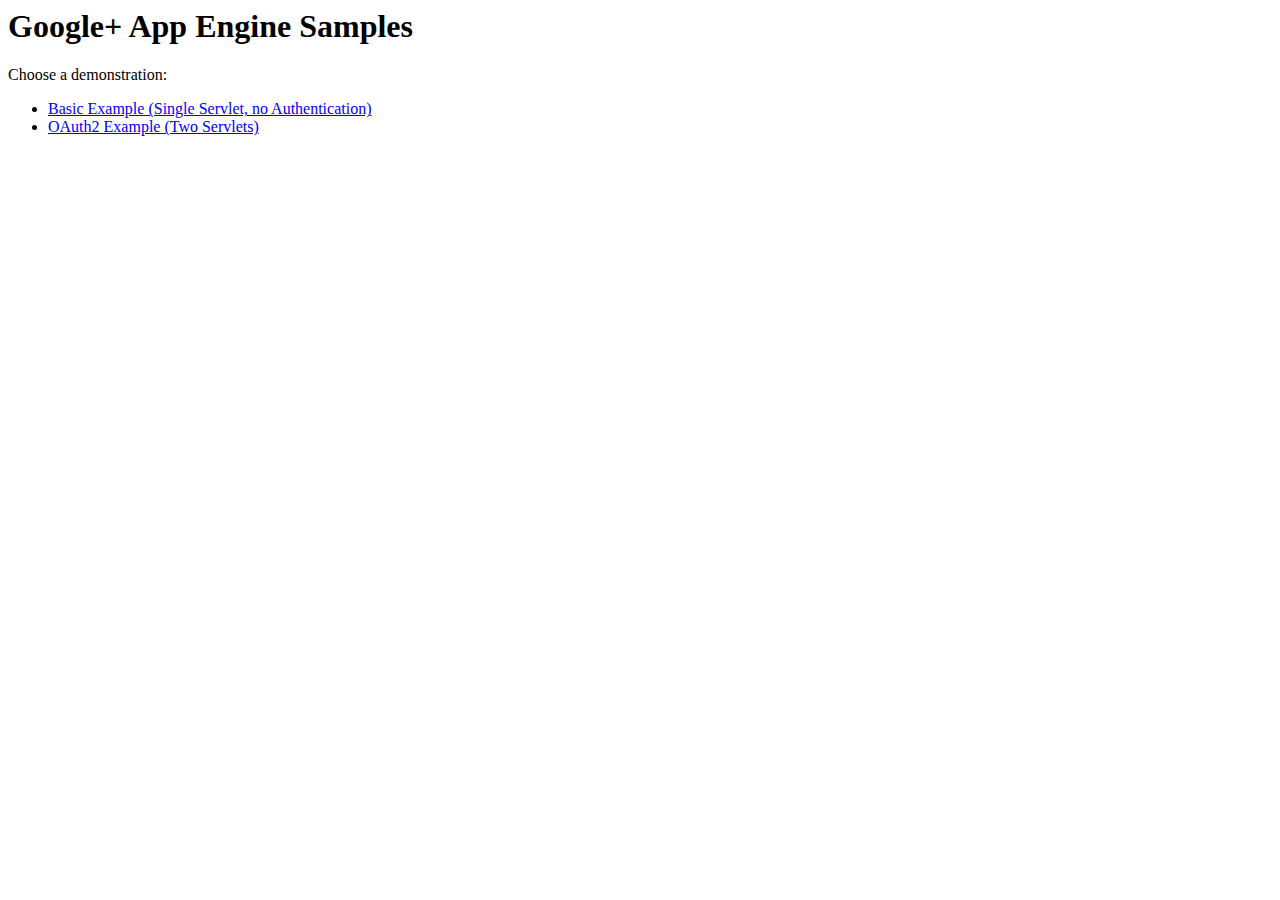
<file: meetme/src/plus-preview-appengine-sample/target/war/index.html>
<!DOCTYPE HTML PUBLIC "-//W3C//DTD HTML 4.01 Transitional//EN">

<html>
  <head>
    <meta http-equiv="content-type" content="text/html; charset=UTF-8">
    <title>Google+ App Engine Samples</title>
  </head>

  <body>
    <h1>Google+ App Engine Samples</h1>
	
    <p> Choose a demonstration: </p>
    <ul>
      <li><a href="plusbasicservlet">Basic Example (Single Servlet, no Authentication)</a></li>
      <li><a href="plussampleservlet">OAuth2 Example (Two Servlets)</a></li>
    </ul>
  </body>
</html>
</file>
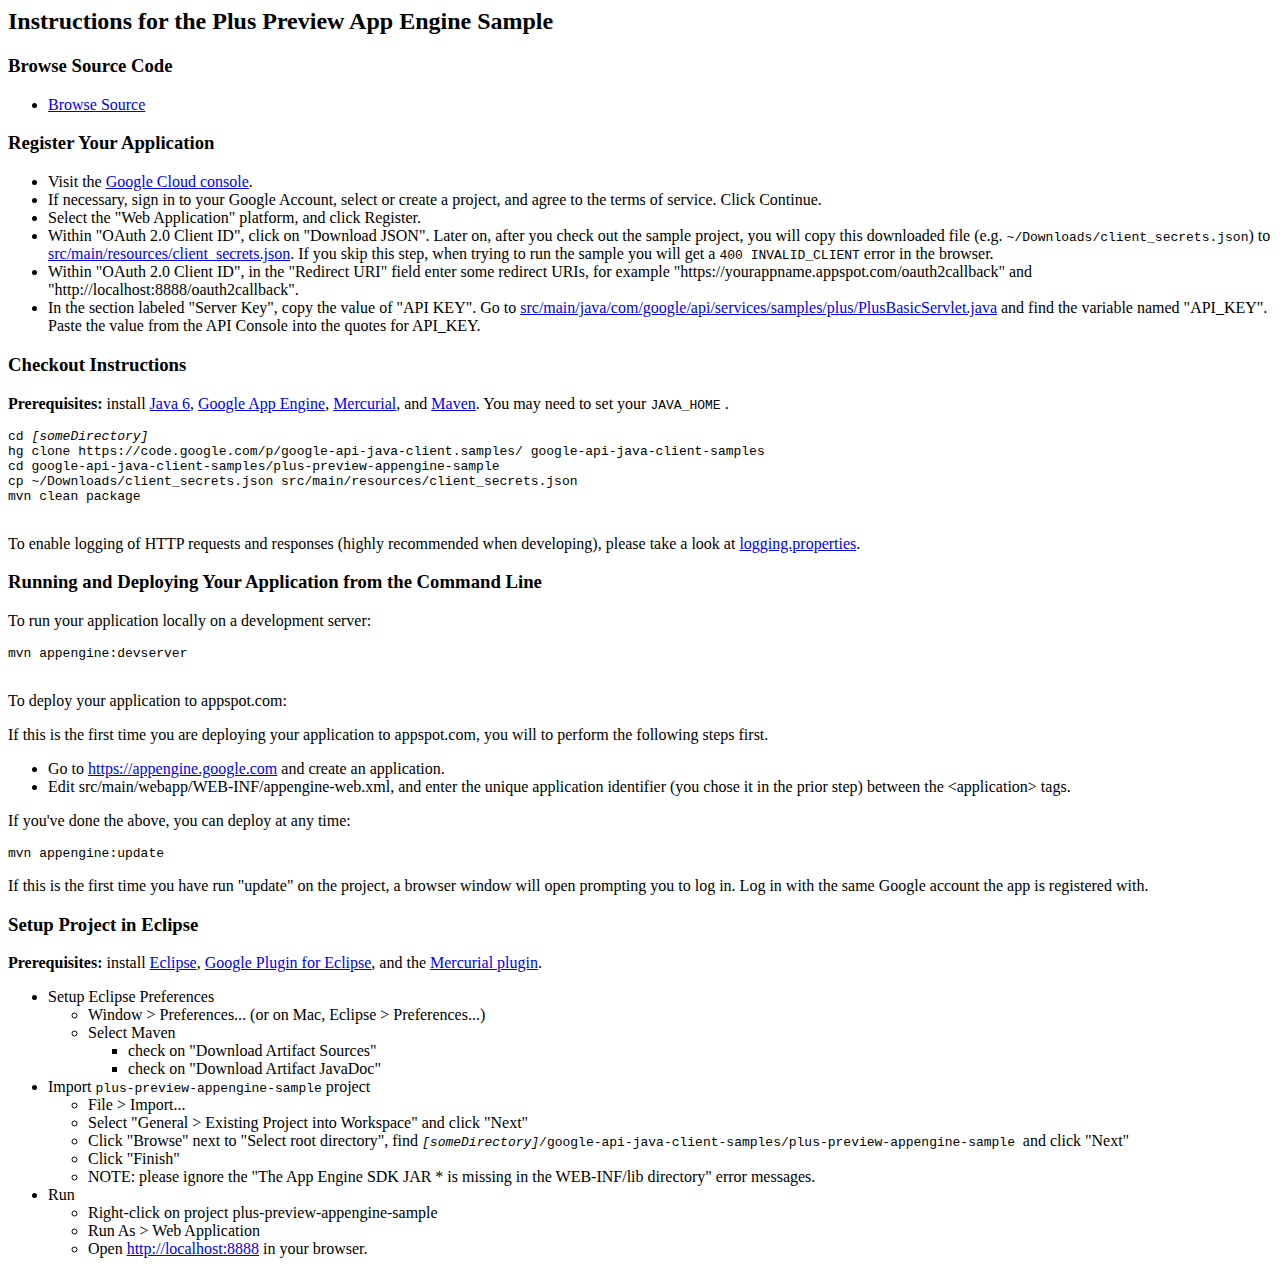
<file: meetme/src/plus-preview-appengine-sample/instructions.html>
<html>
<title>plus-preview-appengine-sample</title>
<body>
  <h2>Instructions for the Plus Preview App Engine Sample</h2>

  <h3>Browse Source Code</h3>

  <ul>
    <li><a
      href="http://code.google.com/p/google-api-java-client/source/browse/plus-preview-appengine-sample/?repo=samples">Browse
        Source</a>
  </ul>

  <h3>Register Your Application</h3>

  <ul>
    <li>Visit the <a href="https://cloud.google.com/console/start/api?id=plus">Google Cloud
        console</a>.
    </li>
    <li>If necessary, sign in to your Google Account, select or create a project,
        and agree to the terms of service.  Click Continue.</li>
    <li>Select the "Web Application" platform, and click Register.</li>
    <li>Within "OAuth 2.0 Client ID", click on "Download JSON". Later on, after you check
        out the sample project, you will copy this downloaded file (e.g.
        <code>~/Downloads/client_secrets.json</code>) to
        <a href="src/main/resources/client_secrets.json">src/main/resources/client_secrets.json</a>.
        If you skip this step, when trying to run the sample you will get a <code>400
        INVALID_CLIENT</code> error in the browser.
    </li>
    <li>Within "OAuth 2.0 Client ID", in the "Redirect URI" field enter some
        redirect URIs, for example
        "https://yourappname.appspot.com/oauth2callback" and
        "http://localhost:8888/oauth2callback".
    </li>
    <li>In the section labeled "Server Key", copy the value of "API KEY".
        Go to <a href="src/main/java/com/google/api/services/samples/plus/PlusBasicServlet.java">
        src/main/java/com/google/api/services/samples/plus/PlusBasicServlet.java</a>
        and find the variable named "API_KEY". Paste the value from the API
        Console into the quotes for API_KEY.
    </li>
  </ul>

  <h3>Checkout Instructions</h3>

  <p>
    <b>Prerequisites:</b> install <a href="http://java.com">Java 6</a>, <a
      href="https://developers.google.com/appengine/downloads">Google App
      Engine</a>, <a href="http://mercurial.selenic.com/">Mercurial</a>, and <a
      href="http://maven.apache.org/download.html">Maven</a>. You may need to
    set your
    <code>JAVA_HOME</code>
    .
  </p>

  <pre>
cd <i>[someDirectory]</i>
hg clone https://code.google.com/p/google-api-java-client.samples/ google-api-java-client-samples
cd google-api-java-client-samples/plus-preview-appengine-sample
cp ~/Downloads/client_secrets.json src/main/resources/client_secrets.json
mvn clean package
  </pre>

  <p>To enable logging of HTTP requests and responses (highly recommended
    when developing), please take a look at <a href="src/main/webapp/WEB-INF/logging.properties">logging.properties</a>.</p>

<h3>Running and Deploying Your Application from the Command Line</h3>
  
  <p>To run your application locally on a development server:</p>
  <pre>
mvn appengine:devserver
  </pre>
  
  <p>To deploy your application to appspot.com:</p>
  
  <p>
    If this is the first time you are deploying your application to appspot.com, you will to perform the 
    following steps first.
  </p>
    
  <ul>
    <li>Go to <a href="https://appengine.google.com/">https://appengine.google.com</a> and create an application.</li>
    <li>Edit src/main/webapp/WEB-INF/appengine-web.xml, and enter the unique application identifier (you chose it in the prior step)
     between the &lt;application&gt; tags.</li>
  </ul>

  <p> If you've done the above, you can deploy at any time: </p> 
<pre>
mvn appengine:update
</pre>

 <p>If this is the first time you have run "update" on the project, a browser window will open prompting you to log in.
  Log in with the same Google account the app is registered with. 
 </p>

  <h3>Setup Project in Eclipse</h3>

  <p>
    <b>Prerequisites:</b> install <a href="http://www.eclipse.org/downloads/">Eclipse</a>,
    <a href="http://code.google.com/eclipse/">Google Plugin for Eclipse</a>, and
    the <a href="http://javaforge.com/project/HGE">Mercurial plugin</a>.
  </p>

  <ul>
    <li>Setup Eclipse Preferences
      <ul>
        <li>Window &gt; Preferences... (or on Mac, Eclipse &gt;
          Preferences...)</li>
        <li>Select Maven
          <ul>
            <li>check on "Download Artifact Sources"</li>
            <li>check on "Download Artifact JavaDoc"</li>
          </ul>
        </li>
      </ul>
    </li>
    <li>Import <code>plus-preview-appengine-sample</code> project
      <ul>
        <li>File &gt; Import...</li>
        <li>Select "General &gt; Existing Project into Workspace" and click
          "Next"</li>
        <li>Click "Browse" next to "Select root directory", find <code>
            <i>[someDirectory]</i>/google-api-java-client-samples/plus-preview-appengine-sample
          </code> and click "Next"
        </li>
        <li>Click "Finish"</li>
        <li>NOTE: please ignore the "The App Engine SDK JAR * is missing in
          the WEB-INF/lib directory" error messages.</li>
      </ul>
    </li>
    <li>Run
      <ul>
        <li>Right-click on project plus-preview-appengine-sample</li>
        <li>Run As &gt; Web Application</li>
        <li>Open <a href="http://localhost:8888">http://localhost:8888</a>
            in your browser.</li>
      </ul>
    </li>
  </ul>

</body>
</html>
</file>
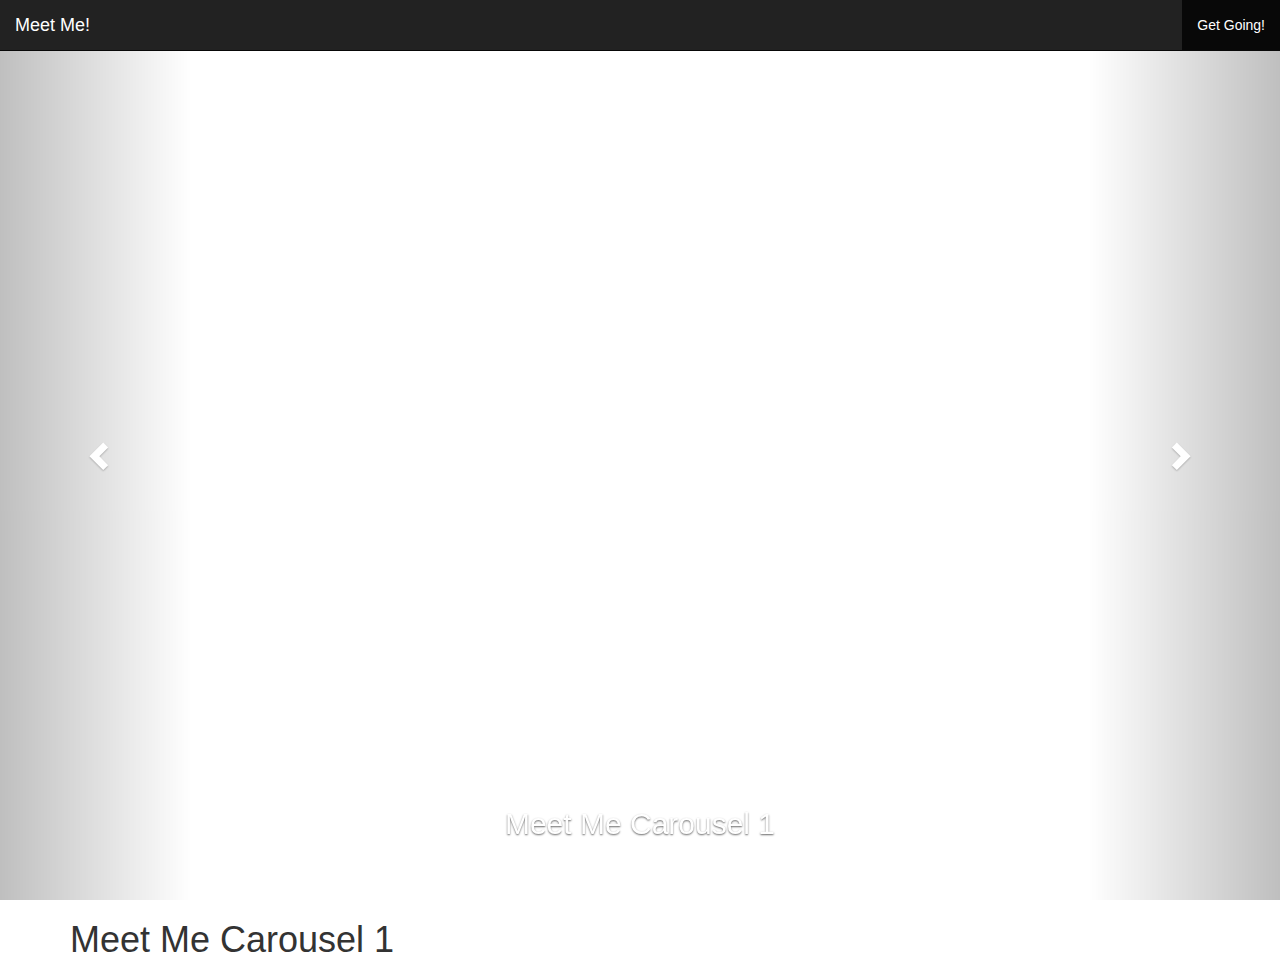
<file: meetme/src/main/webapp/WEB-INF/views/landing.html>
<!DOCTYPE html>
<html lang="en">
	<head>
		<title> Meet Me! The Better Meeting Scheduler</title>
		<meta charset="utf-8">
		<meta name="viewport" content="width=device-width,default-scale=1">
		<link rel="stylesheet" href="http://maxcdn.bootstrapcdn.com/bootstrap/3.3.5/css/bootstrap.min.css">
		<script src="https://ajax.googleapis.com/ajax/libs/jquery/1.11.3/jquery.min.js"></script>
		<script src="http://maxcdn.bootstrapcdn.com/bootstrap/3.3.5/js/bootstrap.min.js"></script>
		<style>
			.carousel-inner > .item > img,
			.carousel-inner > .item > a > img {
				width: 70%;
				margin: auto;
			}
			html,body {
				height: 100%;
			}

			.carousel,.item,.active {
				height: 100%;
			}

			.carousel-inner {
				height: 100%;
			}


			.fill {
				width: 100%;
				height: 100%;
				background-position: center;
				-webkit-background-size: cover;
				-moz-background-size: cover;
				background-size: cover;
				-o-background-size: cover;
			}

			footer {
				margin: 50px 0;
			}
		</style>
		<script>
			$('.carousel').carousel({
				interval: 5000
			})
		</script>
	</head>
	
	<body>
		<nav class="navbar navbar-inverse navbar-fixed-top">
			<div class="container-fluid">
				<div class="navbar-header">
					<a class="navbar-brand" href="#"> Meet Me!</a>
				</div>
				<div>			
					<ul class="nav navbar-nav navbar-right">
						<li class="active"><a href="bootstrap_form.html">Get Going!</a>
					</ul>
				</div>
			</div>
		</nav>
			
		<header id="MeetMeLandingCarousel" class="carousel slide">
		
			<ol class="carousel-indicators">
				<li data-target="#MeetMeLandingCarousel" data-slide-to="0" class="active">
				</li>
				<li data-target="#MeetMeLandingCarousel" data-slide-to="1">
				</li>
				<li data-target="#MeetMeLandingCarousel" data-slide-to="2">
				</li>
				<li data-target="#MeetMeLandingCarousel" data-slide-to="3">
				</li>
			</ol>
				
			<div class="carousel-inner" role="listbox">
				<div class="item active">
					<div class="fill" style="background-image:url('http://cdn.home-designing.com/wp-content/uploads/2009/06/hotel-meeting-room.jpg');"></div>
					<div class="carousel-caption">
						<h2> Meet Me Carousel 1</h2>
					</div>
				</div>
				
				<div class="item">
					<div class="fill" style="background-image:url('https://tctechcrunch2011.files.wordpress.com/2014/02/meeting.jpg?w=738');"></div>
					<div class="carousel-caption">
						<h2> Meet Me Carousel 2</h2>
					</div>
				</div>
				
				<div class="item">
					<div class="fill" style="background-image:url('https://assets.entrepreneur.com/content/16x9/822/1389136835-six-secrets-successful-sales-meeting.jpg');"></div>
					<div class="carousel-caption">
						<h2> Meet Me Carousel 3</h2>
					</div>
				</div>
				
				<div class="item">
					<div class="fill" style="background-image:url('http://www.togdheernews.com/v2/wp-content/uploads/2014/04/meetings_760x600.jpg');"></div>
					<div class="carousel-caption">
						<h2> Meet Me Carousel 4</h2>
					</div>
				</div>
			</div>

				
			<a class="left carousel-control" href="#MeetMeLandingCarousel" role="button" data-slide="prev">
				<span class="glyphicon glyphicon-chevron-left" aria-hidden="true"></span>
				<span class="sr-only">Previous</span>
			</a>
			<a class="right carousel-control" href="#MeetMeLandingCarousel" role="button" data-slide="next">
				<span class="glyphicon glyphicon-chevron-right" aria-hidden="true"></span>
				<span class="sr-only">Next</span>
			</a>
			
		</header>
		
		<!--page content-->
		<div class="container">
			<div class="row">
				<div class="col-lg-12">
					<h1>Meet Me Carousel 1</h1>
					
				</div>
			</div>
			
		</div>
	</body>
</html>
</file>
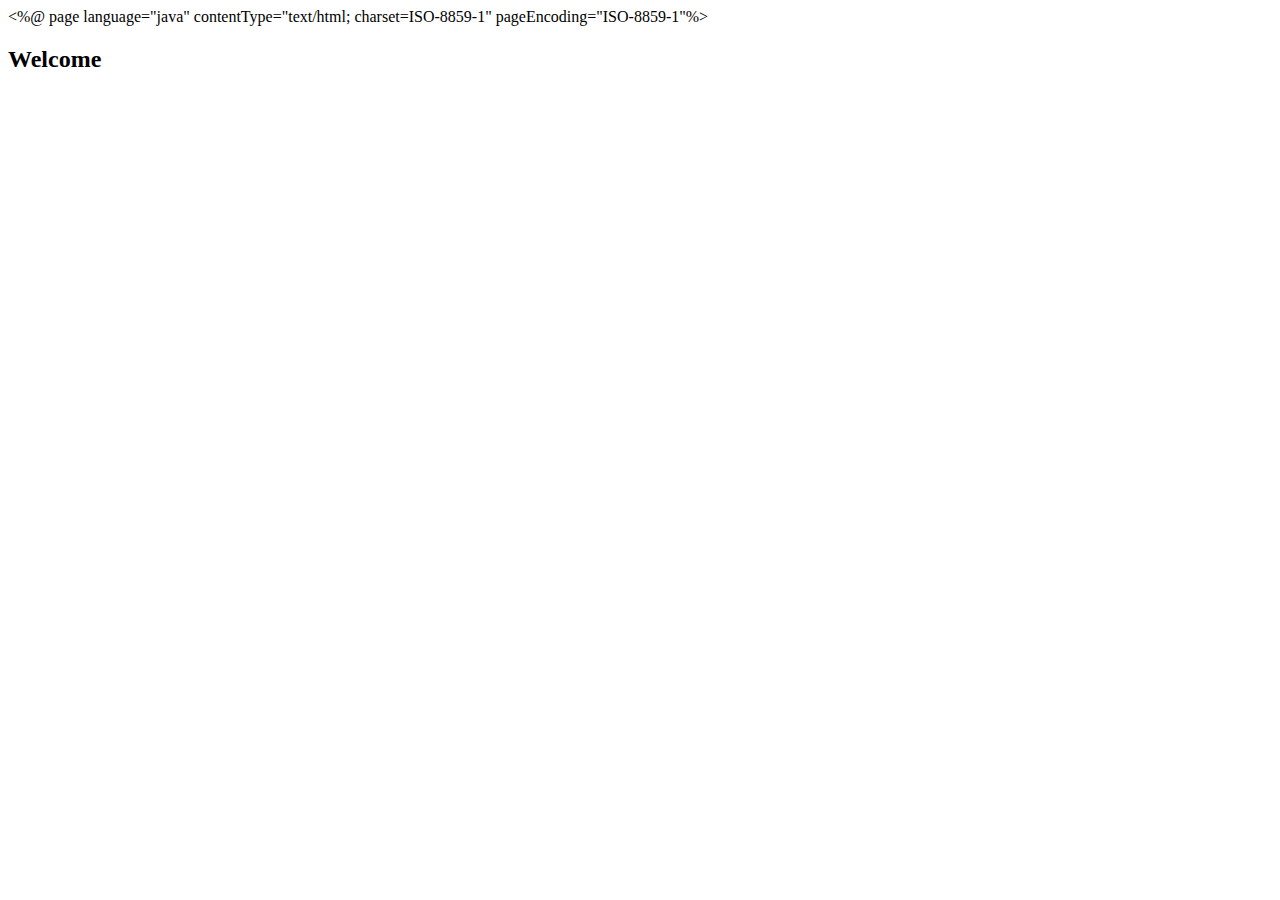
<file: meetme/src/learning_curve/counterwebapp/src/main/webapp/welcome.html>
<%@ page language="java" contentType="text/html; charset=ISO-8859-1"
    pageEncoding="ISO-8859-1"%>
<!DOCTYPE html PUBLIC "-//W3C//DTD HTML 4.01 Transitional//EN" "http://www.w3.org/TR/html4/loose.dtd">
<html>
<head>
<meta http-equiv="Content-Type" content="text/html; charset=ISO-8859-1">
<title>Insert title here</title>
</head>
<body>
<h2>Welcome</h2>
</body>
</html>
</file>
